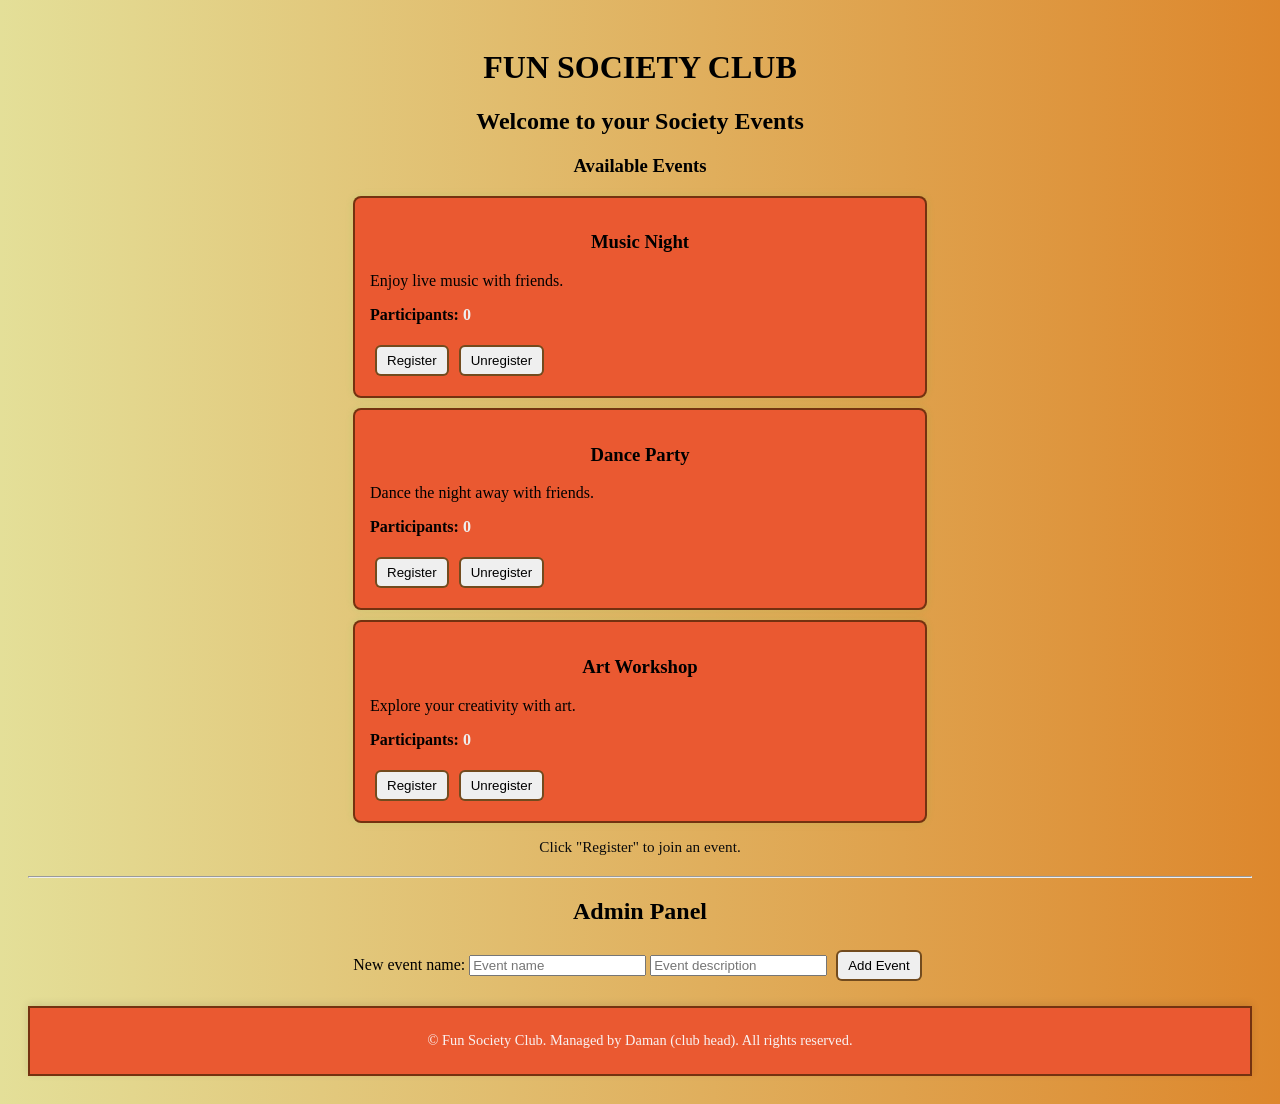
<file: index.html>
<!DOCTYPE html>
<html lang="en">
<head>
    <meta charset="UTF-8">
    <title>fun society club event registration</title>
    <link rel="stylesheet" href="style.css">
</head>
<body>

    <h1><B>FUN SOCIETY CLUB</B></h1>
    <h2> Welcome to your Society Events</h2>

    <!-- Events Container -->
    <section id="eventsSection">
        <h3>Available Events</h3>
        <div id="eventList"></div>
        <p id="helpText">Click "Register" to join an event.</p>
    </section>

    <hr>

    <!-- Admin Section --> 
    <h2>Admin Panel</h2>
    <div id="admin">
        <label for="eventName">New event name:</label>
        <input type="text" id="eventName" placeholder="Event name">
        <input for ="description" type="text" id="description" placeholder="Event description">
        <button onclick="addEvent()">Add Event</button>
    </div>

    <script src="script.js"></script>
    <footer>
        <p>&copy; Fun Society Club. Managed by Daman (club head). All rights reserved.</p>
    </footer>
</body>
</html>
</file>
<file: style.css>
body {
    font-family:'Times New Roman', Times, serif, sans-serif;
    background: linear-gradient(to right, #e1dc8ee8, #db8020f1);
    padding: 20px;
}

h1, h2 {
    text-align: center;
}
h3{
    text-align: center;

}

.event {
    background: #ea5931;
    padding: 15px;
    margin: 10px auto;
    width: 60%;
    border-radius: 8px;
    box-shadow: 0 0 8px rgba(9, 214, 64, 0.1);
    border : 2px solid #4d2606bf;
}

button {
    margin: 5px;
    padding: 6px 10px;
    cursor: pointer;
    border: 2px solid #673c0ae8;
    border-radius: 6px;
}
footer {
    text-align: center;
    padding: 10px;
    background: #ea5931;
    box-shadow: 0 -2px 8px rgba(0,0,0,0.1);
    margin-top: 20px;
    color: #f9f2f2;
    font-size: 0.9rem;
    border : 2px solid #4d2606bf;
}

.event button[disabled] {
    opacity: 0.6;
    cursor: default;
}

.count {
    color: #eeefef;
    font-weight: 600;
}

#eventsSection {
    max-width: 900px;
    margin: 0 auto 20px auto;
}

#admin {
    text-align: center;
    margin-top: 10px;
}

#helpText {
    text-align: center;
    color: #0c0c0c;
    font-size: 0.95rem;
}
</file>
